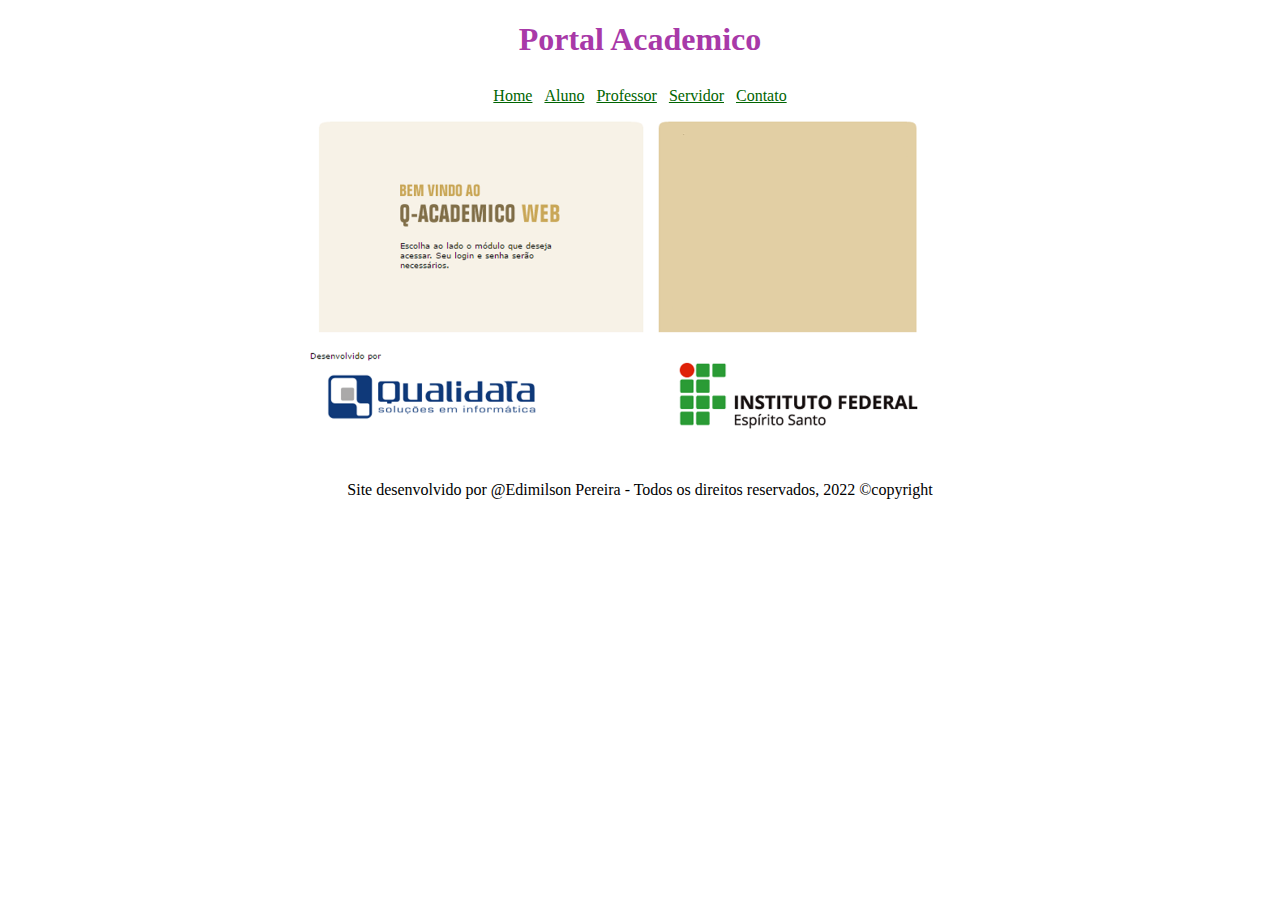
<file: Projeto Menu_Edimilson/Projeto Menu/index.html>
<!DOCTYPE html>
 
<html>
 <head>
  <title>Inicio </title>
  <meta name="description" content="Menu">
  <meta http-equiv="Content-Type" content="text/html" charset="utf-8">
  <meta charset="utf-32">
  <link href="estilos.css" rel="stylesheet" type="text/css">
 </head>
 
 <body background="#FAEBD7" align="center">

  <div id="topo">
   
    <h1> Portal Academico </h1>

</div>

     <!-- Linha com links de navegação -->
   <table cellpadding="5" align="center">
     <tr>
      <td> <a href="index.html"> Home </a></td>
      <td> <a href="aluno.html"> Aluno </a></td>
      <td> <a href="professor.html"> Professor </a></td>
      <td> <a href="servidor.html"> Servidor </a></td>
      <td> <a href="contato.html"> Contato </a></td>
     </tr>
   </table>

<!-- CORPO DO SITE  E MENU DO SITE-->
<table border="0" width="80%" align="center">
  <colgroup>
     <col width="90%">
     <col width="5%">
  </colgroup>

  <tr>
   <td>
    <table>
<img src="fundo1.png" width="75%" height="75%"  vspace="5" hspace="5" />
    
    </table>
   </td>
  </tr>
 </table>

 <!-- RODAPÉ DO SITE-->
 <table align="center">
  <tr>
   <td>
    <br /><br />
    Site desenvolvido por @Edimilson Pereira - Todos os direitos reservados, 2022 &copy;copyright
   </td>
  </tr>
 </table>

 </table>
 </body>

</html>
</file>
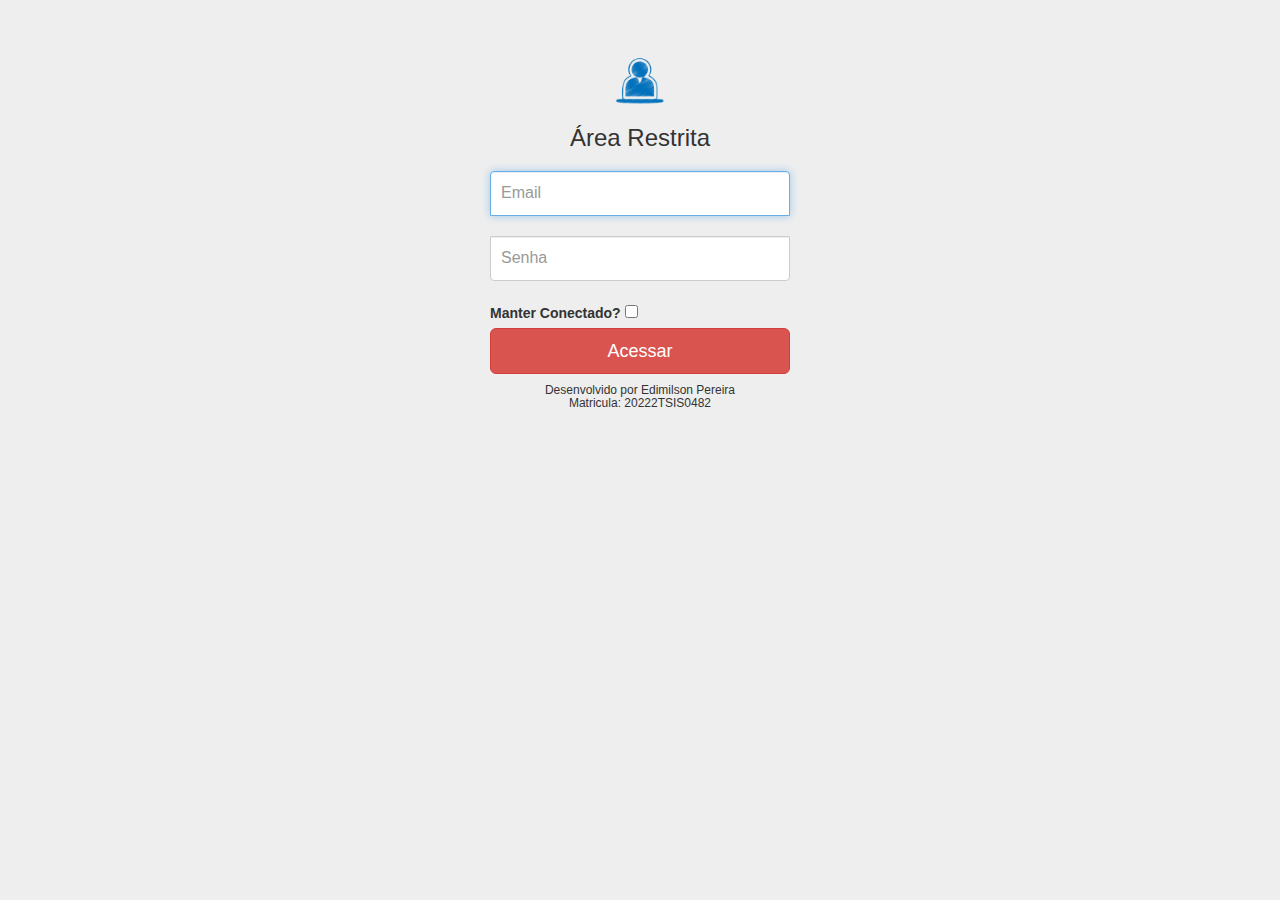
<file: Projeto Formulario Edimilson Pereira - Matricula 20222TSIS0482/formulario_login.html>
<!DOCTYPE html>
<html lang="pt-br">
  <head>
        <meta charset="utf-8">
         <meta name="viewport" content="width=device-width, initial-scale=1">
              <!-- meta tags -->
               <meta name="description" content="">
                   <meta name="author" content="Aluno:Edimilson Pereira - Matricula: 20222TSIS0482">
                    <link rel="icon" href="imagens/user.ico">

                     <title>Formulario de Login</title>

            <!-- Bootstrap core CSS -->
        <link href="css/bootstrap.css" rel="stylesheet">

        <!-- Estilos personalizados para este modelo -->
    <link href="css/signin.css" rel="stylesheet">

  </head>

        <body>
             <div class="container">
         <form class="form-signin" method="POST" action="">
            <center><img src=imagens/user.ico width="50" height="50"></center>
                    <h3 class="form-signin-heading">Área Restrita</h3>
                        <label for="inputEmail" class="sr-only">Email</label>
                               <input type="email" name="email" id="inputEmail" class="form-control" placeholder="Email" required autofocus>
                         <label for="inputPassword" class="sr-only">Senha</label>
                        <input type="password" name="senha" id="inputPassword" class="form-control" placeholder="Senha" required>
                   <label for="conectado"> Manter Conectado? </label> <input type="checkbox" id="conectado" name="conectado" >
                <button class="btn btn-lg btn-danger btn-block" type="submit">Acessar</button>
        <center> <h6> Desenvolvido por Edimilson Pereira <br> Matricula: 20222TSIS0482 </h6></center>
      </form>
    </div>
</body>
</html>
</file>
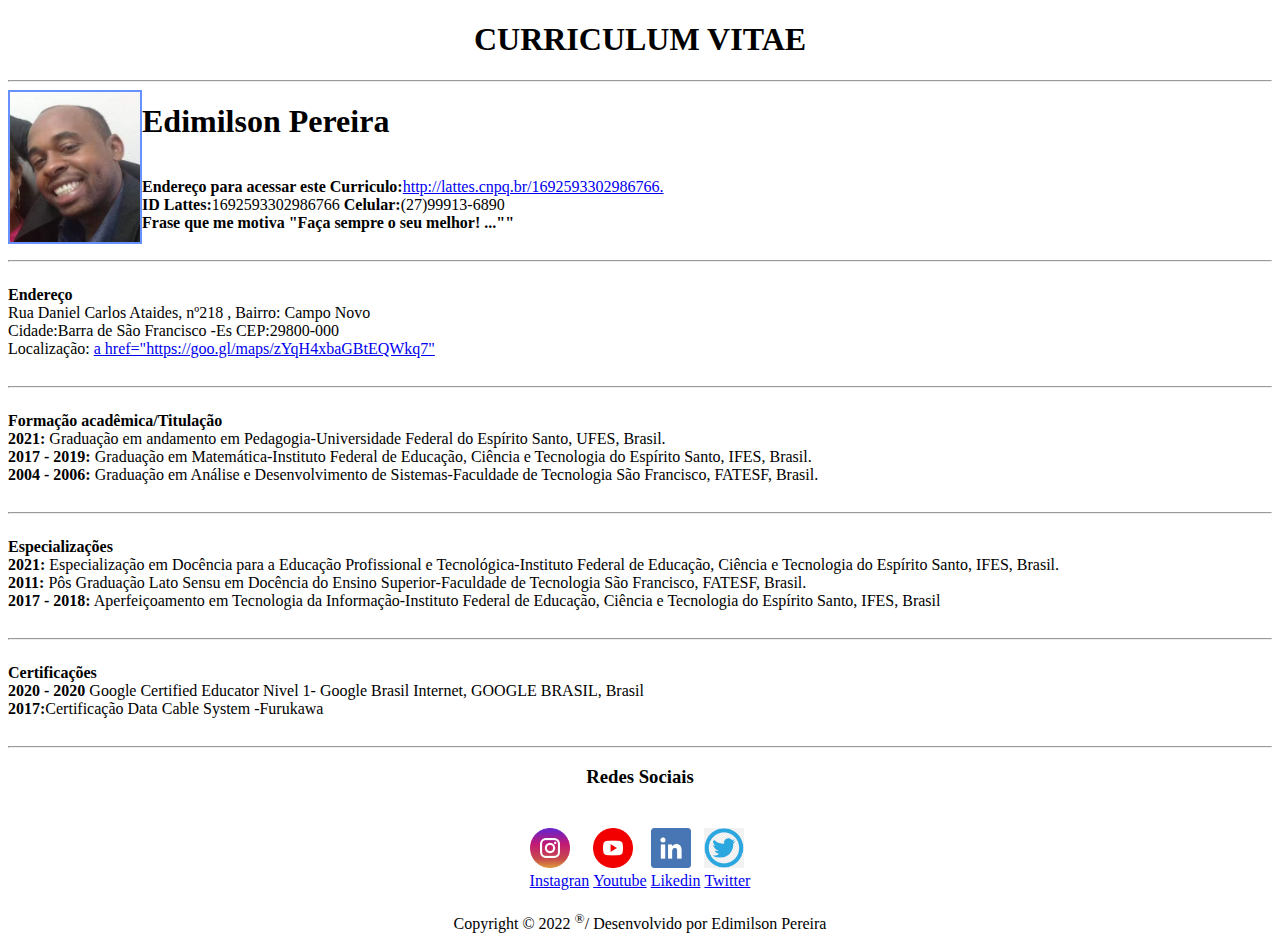
<file: Currriculum em Html_Edimilson_Pereira/Currriculum em Html_Edimilson_Pereira/Curriculum.html>
<!DOCTYPE html>
<html lang="pt-br">
<head>
      <meta charset="UTF-8">
      <meta name="author" content="Edimilson Pereira">
           <meta name="viewport" content="width=device-width, initial-scale=1.0">
         <link rel="stylesheet" type="text/css" href="css/estilo.css" media="screen" />
      <title>Meu Curriculum Vitae</title>
</head>
<body>
    <!--Topo do curriculum -->
    <h1><center>CURRICULUM VITAE </center></h1>
    <hr>
       <img src="img/foto.png" alt="Foto 4x4 edy" width="130px" height=" 150px" style="border: #6691ff Solid 2px;"  aling="left">
       <h1>Edimilson Pereira</h1>
       <p><b>Endereço para acessar este Curriculo:</b><a href=http://lattes.cnpq.br/1692593302986766>http://lattes.cnpq.br/1692593302986766.</a>
       <br><b>ID Lattes:</b>1692593302986766  <b>Celular:</b>(27)99913-6890
       <br><b>Frase que me motiva "Faça sempre o seu melhor! ...""</b> 
       </p><br><br><br><br><br>
    <hr><!--Endereço do curriculum -->
       <p><b>Endereço</b><br>
       Rua Daniel Carlos Ataides, nº218 , Bairro: Campo Novo<br>
       Cidade:Barra de São Francisco -Es <CEP:29800-000></CEP:29800-000>CEP:29800-000<br>
       Localização: <a href="https://goo.gl/maps/zYqH4xbaGBtEQWkq7">a href="https://goo.gl/maps/zYqH4xbaGBtEQWkq7"</a></p><br><br><br><br><br><br>
    
    <hr><!--Formação Academica -->
    <p><b>Formação acadêmica/Titulação</b><br>
        <b>2021:</b> Graduação em andamento em Pedagogia-Universidade Federal do Espírito Santo, UFES, Brasil.<br>
        <b>2017 - 2019:</b> Graduação em Matemática-Instituto Federal de Educação, Ciência e Tecnologia do Espírito Santo, IFES, Brasil.<br>
        <b>2004 - 2006:</b> Graduação em Análise e Desenvolvimento de Sistemas-Faculdade de Tecnologia São Francisco, FATESF, Brasil.<br>
    </p><br><br><br><br><br><br>

    <hr><!--Especializações  -->
    <p><b>Especializações</b><br>
        <b>2021:</b> Especialização em Docência para a Educação Profissional e Tecnológica-Instituto Federal de Educação, Ciência e Tecnologia do Espírito Santo, IFES, Brasil.<br>
        <b>2011:</b> Pôs Graduação Lato Sensu em Docência do Ensino Superior-Faculdade de Tecnologia São Francisco, FATESF, Brasil.<br>
        <b>2017 - 2018:</b> Aperfeiçoamento em Tecnologia da Informação-Instituto Federal de Educação, Ciência e Tecnologia do Espírito Santo, IFES, Brasil<br>
    </p><br><br><br><br><br><br>

    <hr><!--Certificações -->
    <p><b>Certificações</b><br>
        <b>2020 - 2020</b> Google Certified Educator Nivel 1- Google Brasil Internet, GOOGLE BRASIL, Brasil<br>
        <b>2017:</b>Certificação Data Cable System -Furukawa <br>
        
    </p><br><br><br><br><br>

    <hr><!--Redes sociais do curriculum -->
    <center><h3>Redes Sociais</h3></center>
    <center><table border="0">
        
        <tr>
            <td><a href="https://www.instagram.com/edy71legal_/"><br>
                <img src="img/002-instagram.png" alt="Instagram" width="40" height="40" style="float:center;">
            </td>

            <td> <a href="https://www.youtube.com/user/edy71legal/featured"><br>
                <img src="img/004-youtube.png" alt="Youtube" width="40" height="40">
            </td>

            <td><a href="https://www.linkedin.com/in/edimilson-pereira-265673aa/"><br>
                <img src="img/005-linkedin.png" alt="Likedin" width="40" height="40">
            </td>

            <td><a href="https://twitter.com/Edimils80528261"><br>
                <img src="img/twitter.png" alt="Twitter" width="40" height="40">
            </td>
        </tr>
        <tr>
            <td><a href="https://www.instagram.com/edy71legal_/">Instagran</a></td>
            <td><a href="https://www.youtube.com/user/edy71legal/featured">Youtube</a></td>
            <td><a href="https://www.linkedin.com/in/edimilson-pereira-265673aa/">Likedin</a></td>
            <td><a href="https://twitter.com/Edimils80528261">Twitter</a></td>
        </tr>
    </table></center>

    <footer>
       <br>
       <center> Copyright &#xA9; 2022 <sup>&#xAE;</sup>/ Desenvolvido por Edimilson Pereira </center>
    </footer>
</body>
</html>
</file>
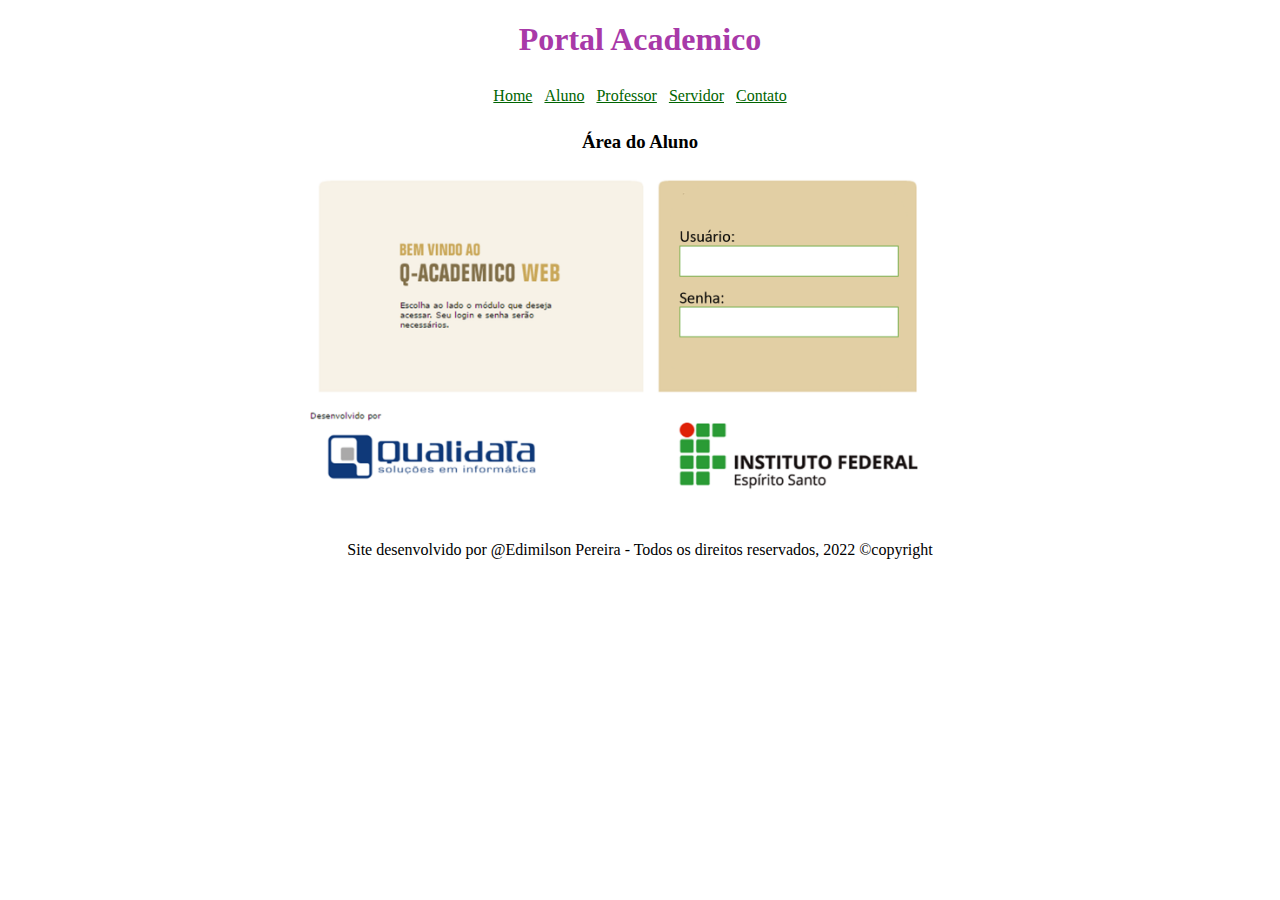
<file: Projeto Menu_Edimilson/Projeto Menu/aluno.html>
<!DOCTYPE html>
 
<html>
 <head>
  <title> Tela Aluno </title>
  <meta name="description" content="Menu">
  <meta http-equiv="Content-Type" content="text/html" charset="utf-8">
  <meta charset="utf-32">
  <link href="estilos.css" rel="stylesheet" type="text/css">

 </head>
 
 <body background="#FAEBD7" align="center">

  <div id="topo">
   
    <h1> Portal Academico </h1>

</div>

     <!-- Linha com links de navegação -->
   <table cellpadding="5" align="center">
     <tr>
      <td> <a href="index.html" > Home </a></td>
      <td> <a href="aluno.html"> Aluno </a></td>
      <td> <a href="professor.html"> Professor </a></td>
      <td> <a href="servidor.html"> Servidor </a></td>
      <td> <a href="contato.html"> Contato </a></td>
     </tr>
   </table>

<!-- CORPO DO SITE  E MENU DO SITE-->
<table border="0" width="80%" align="center">
  <colgroup>
     <col width="90%">
     <col width="5%">
  </colgroup>
  <h3>Área do Aluno </h3>
  <tr>
   <td>
    <table>
     
<img src="aluno.png" width="75%" height="75%"  vspace="5" hspace="5" />
  
    </table>
   </td>
  </tr>
 </table>

 <!-- RODAPÉ DO SITE-->
 <table align="center">
  <tr>
   <td>
    <br /><br />
    Site desenvolvido por @Edimilson Pereira - Todos os direitos reservados, 2022 &copy;copyright
   </td>
  </tr>
 </table>

 </table>
 </body>

</html>
</file>
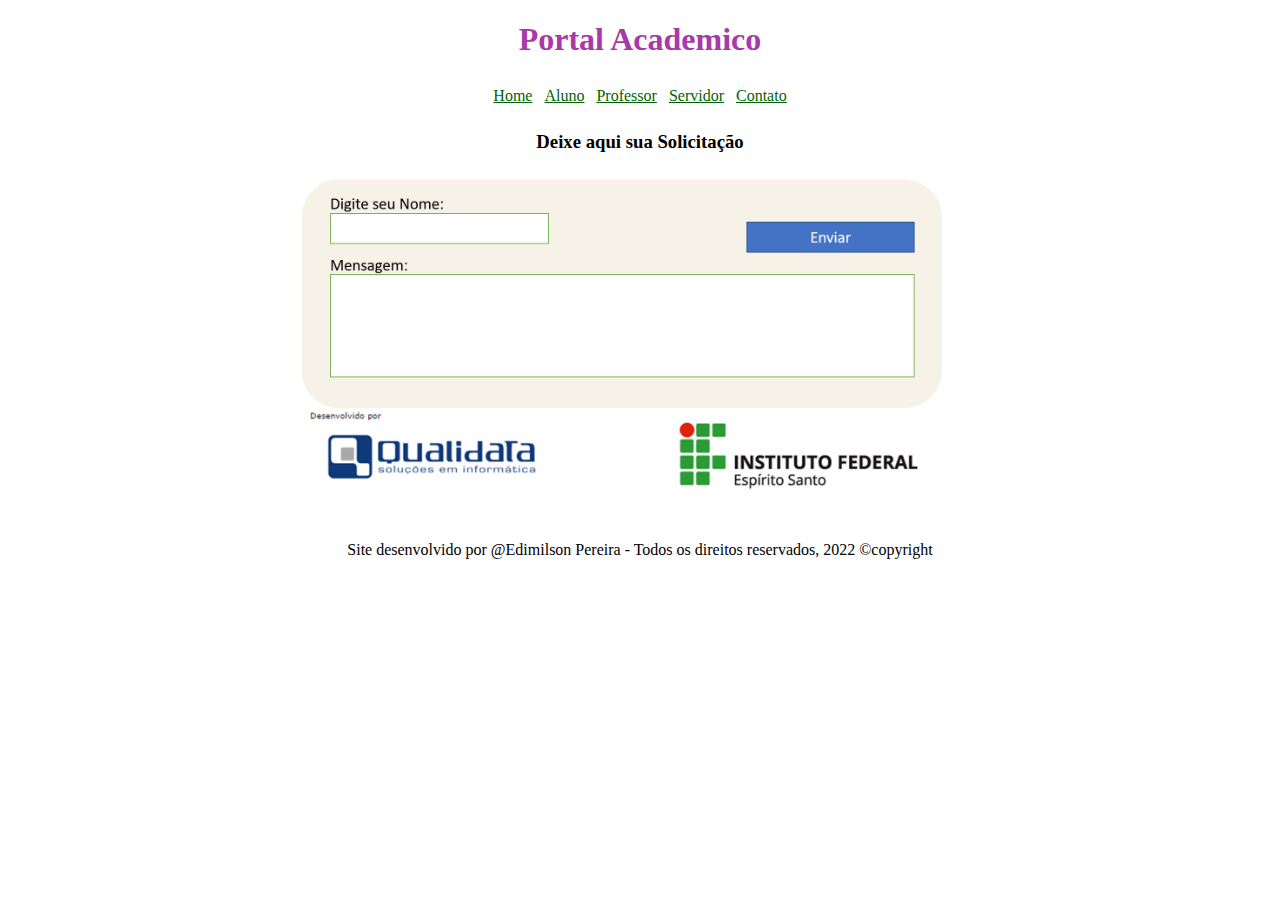
<file: Projeto Menu_Edimilson/Projeto Menu/contato.html>
<!DOCTYPE html>
 
<html>
 <head>
  <title> Tela do Contato </title>
  <meta name="description" content="Menu">
  <meta http-equiv="Content-Type" content="text/html" charset="utf-8">
  <meta charset="utf-32">
  <link href="estilos.css" rel="stylesheet" type="text/css">
 </head>
 
 <body background="#FAEBD7" align="center">

  <div id="topo">
   
    <h1> Portal Academico </h1>

</div>

     <!-- Linha com links de navegação -->
   <table cellpadding="5" align="center">
     <tr>
      <td> <a href="index.html"> Home </a></td>
      <td> <a href="aluno.html"> Aluno </a></td>
      <td> <a href="professor.html"> Professor </a></td>
      <td> <a href="servidor.html"> Servidor </a></td>
      <td> <a href="contato.html"> Contato </a></td>
     </tr>
   </table>

<!-- CORPO DO SITE  E MENU DO SITE-->
<table border="0" width="80%" align="center">
  <colgroup>
     <col width="90%">
     <col width="5%">
  </colgroup>
  <h3>Deixe aqui sua Solicitação </h3>
  <tr>
   <td>
    <table>
     
<img src="contato.png" width="75%" height="75%"  vspace="5" hspace="5" />
  
    </table>
   </td>
  </tr>
 </table>

 <!-- RODAPÉ DO SITE-->
 <table align="center">
  <tr>
   <td>
    <br /><br />
    Site desenvolvido por @Edimilson Pereira - Todos os direitos reservados, 2022 &copy;copyright
   </td>
  </tr>
 </table>

 </table>
 </body>

</html>
</file>
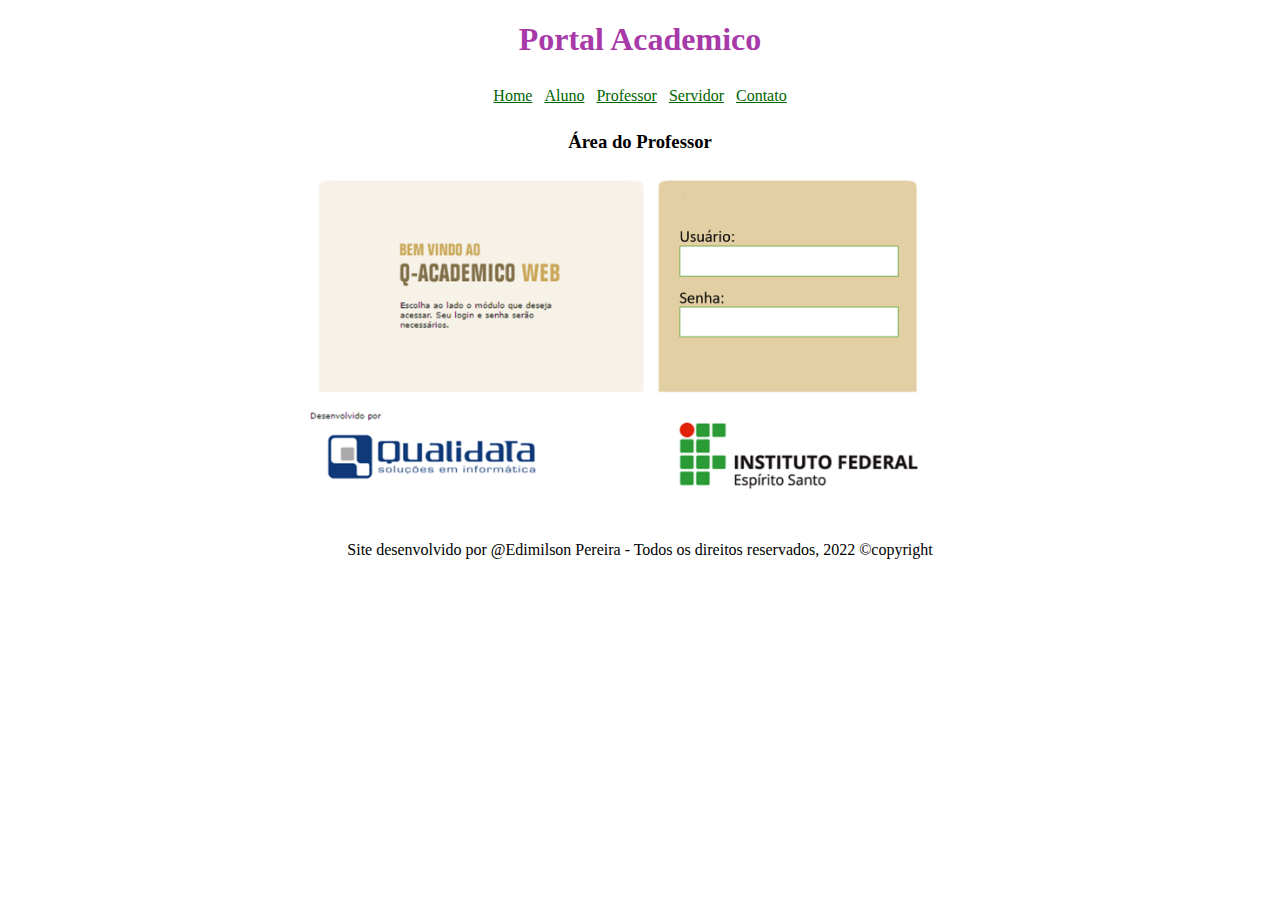
<file: Projeto Menu_Edimilson/Projeto Menu/professor.html>
<!DOCTYPE html>
 
<html>
 <head>
  <title> Tela Professor </title>
  <meta name="description" content="Menu">
  <meta http-equiv="Content-Type" content="text/html" charset="utf-8">
  <meta charset="utf-32">
  <link href="estilos.css" rel="stylesheet" type="text/css">
 </head>
 
 <body background="#FAEBD7" align="center">

  <div id="topo">
   
    <h1> Portal Academico </h1>

</div>

     <!-- Linha com links de navegação -->
   <table cellpadding="5" align="center">
     <tr>
      <td> <a href="index.html"> Home </a></td>
      <td> <a href="aluno.html"> Aluno </a></td>
      <td> <a href="professor.html"> Professor </a></td>
      <td> <a href="servidor.html"> Servidor </a></td>
      <td> <a href="contato.html"> Contato </a></td>
     </tr>
   </table>

<!-- CORPO DO SITE  E MENU DO SITE-->
<table border="0" width="80%" align="center">
  <colgroup>
     <col width="90%">
     <col width="5%">
  </colgroup>
  <h3>Área do Professor </h3>
  <tr>
   <td>
    <table>
     
<img src="aluno.png" width="75%" height="75%"  vspace="5" hspace="5" />
  
    </table>
   </td>
  </tr>
 </table>

 <!-- RODAPÉ DO SITE-->
 <table align="center">
  <tr>
   <td>
    <br /><br />
    Site desenvolvido por @Edimilson Pereira - Todos os direitos reservados, 2022 &copy;copyright
   </td>
  </tr>
 </table>

 </table>
 </body>

</html>
</file>
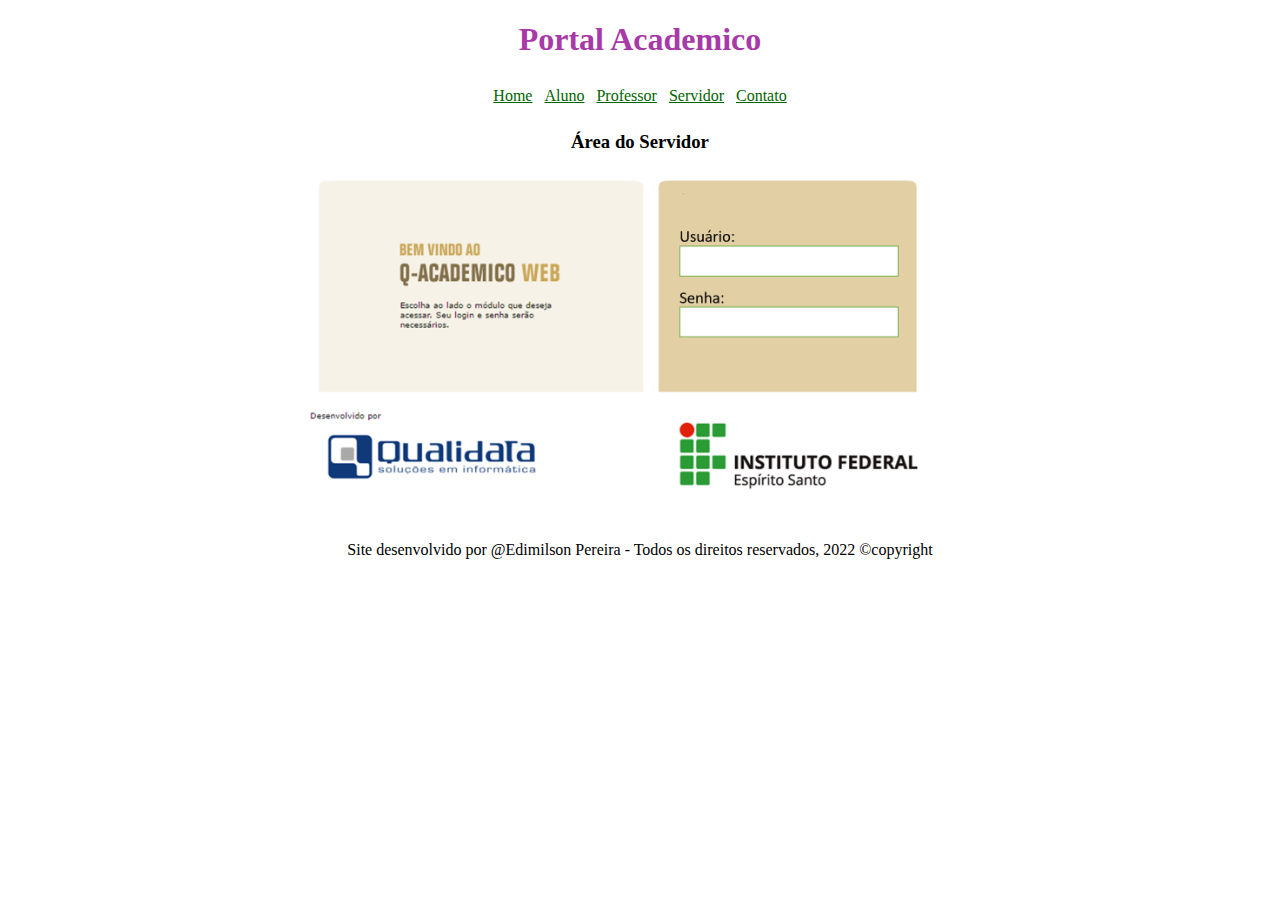
<file: Projeto Menu_Edimilson/Projeto Menu/servidor.html>
<!DOCTYPE html>
 
<html>
 <head>
  <title> Tela do Servidor </title>
  <meta name="description" content="Menu">
  <meta http-equiv="Content-Type" content="text/html" charset="utf-8">
  <meta charset="utf-32">
  <link href="estilos.css" rel="stylesheet" type="text/css">
 </head>
 
 <body background="#FAEBD7" align="center">

  <div id="topo">
   
    <h1> Portal Academico </h1>

</div>

     <!-- Linha com links de navegação -->
   <table cellpadding="5" align="center">
     <tr>
      <td> <a href="index.html"> Home </a></td>
      <td> <a href="aluno.html"> Aluno </a></td>
      <td> <a href="professor.html"> Professor </a></td>
      <td> <a href="servidor.html"> Servidor </a></td>
      <td> <a href="contato.html"> Contato </a></td>
     </tr>
   </table>

<!-- CORPO DO SITE  E MENU DO SITE-->
<table border="0" width="80%" align="center">
  <colgroup>
     <col width="90%">
     <col width="5%">
  </colgroup>
  <h3>Área do Servidor </h3>
  <tr>
   <td>
    <table>
     
<img src="aluno.png" width="75%" height="75%"  vspace="5" hspace="5" />
  
    </table>
   </td>
  </tr>
 </table>

 <!-- RODAPÉ DO SITE-->
 <table align="center">
  <tr>
   <td>
    <br /><br />
    Site desenvolvido por @Edimilson Pereira - Todos os direitos reservados, 2022 &copy;copyright
   </td>
  </tr>
 </table>

 </table>
 </body>

</html>
</file>
<file: Projeto Menu_Edimilson/Projeto Menu/estilos.css>
a {
	color: darkgreen;
	text-decoration: underline;
	transition: all .6s ;
}
a:hover {
	font-size:1.2em;
	color: white;
	text-decoration: none;
	-webkit-text-stroke: 2px darkgreen; 
	transition-timing-function: ease-in-out;
}
#topo{
	text-align: center;
	color: rgb(168, 57, 168);
	text-align: center;
}
</file>
<file: Projeto Formulario Edimilson Pereira - Matricula 20222TSIS0482/css/signin.css>
body {
  padding-top: 40px;
  padding-bottom: 40px;
  background-color: #eee;
}

.form-signin {
  max-width: 330px;
  padding: 15px;
  margin: 0 auto;
}
.form-signin .form-signin-heading,
.form-signin .checkbox {
  margin-bottom: 10px;
  text-align: center;
}
.form-signin .checkbox {
  font-weight: normal;
}
.form-signin .form-control {
  position: relative;
  height: auto;
  -webkit-box-sizing: border-box;
     -moz-box-sizing: border-box;
          box-sizing: border-box;
  padding: 10px;
  font-size: 16px;
}
.form-signin .form-control:focus {
  z-index: 2;
}
.form-signin input[type="email"] {
  margin-bottom: -1px;
  border-bottom-right-radius: 0;
  border-bottom-left-radius: 0;
  margin-bottom:20px;
  margin-top: 20px;
}
.form-signin input[type="password"] {
  margin-bottom: 10px;
  border-top-left-radius: 0;
  border-top-right-radius: 0;  
  margin-bottom:20px;
  margin-top: 20px;
}
</file>
<file: Currriculum em Html_Edimilson_Pereira/Currriculum em Html_Edimilson_Pereira/css/estilo.css>
img, p {font-family: Cambria, Cochin, Georgia, Times, 'Times New Roman', serif; 

    display: inline-block;
   float:left;
}
</file>
